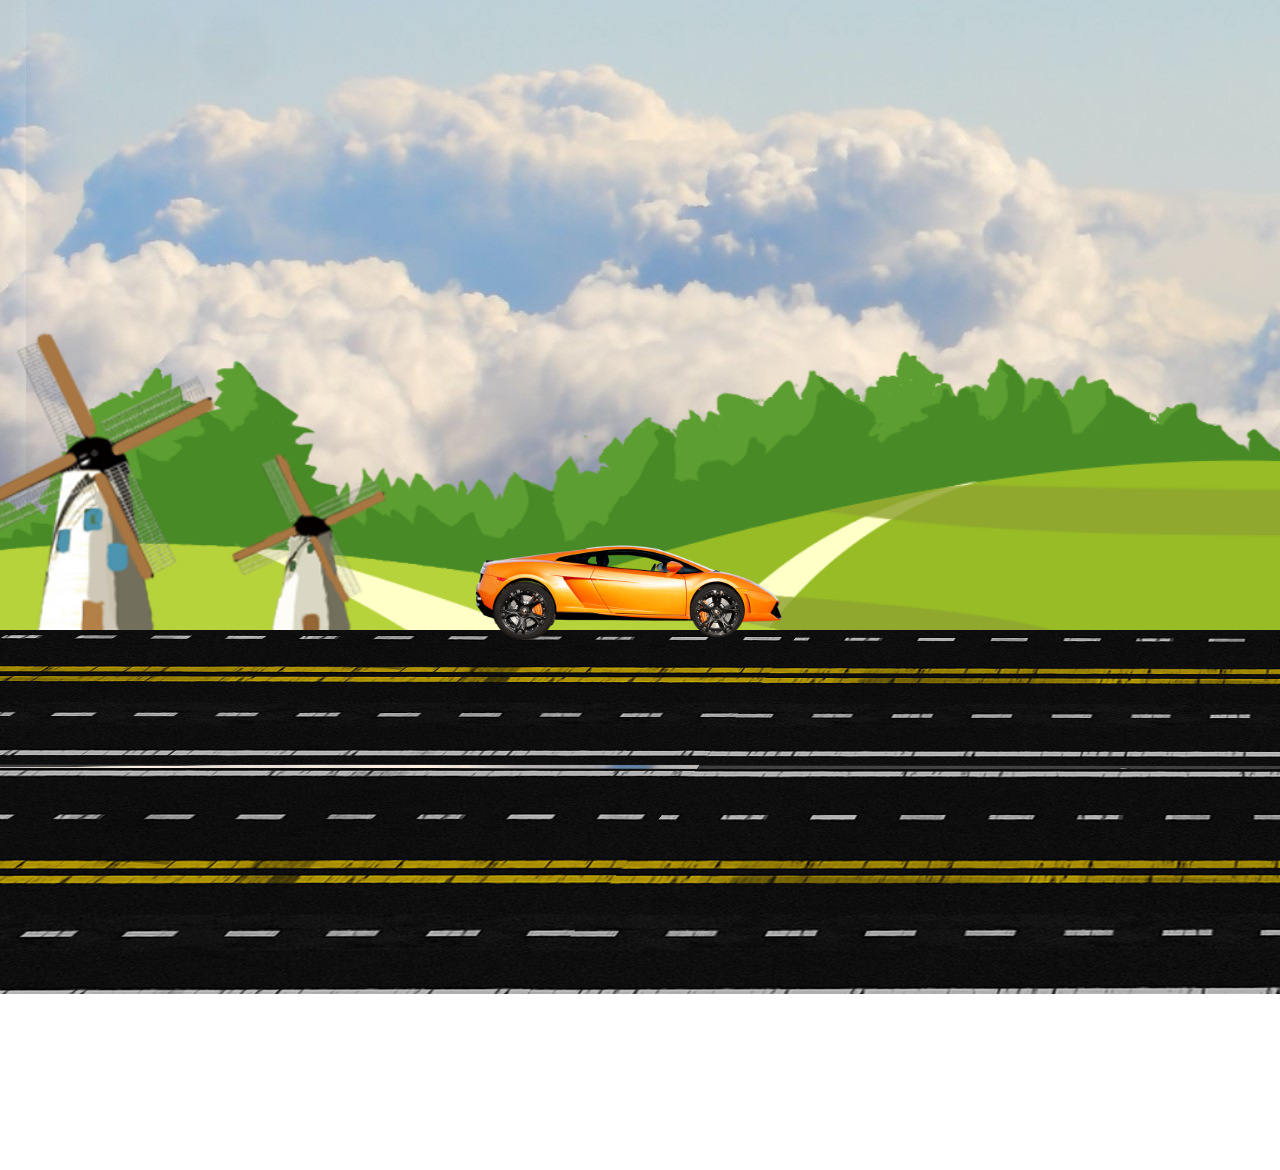
<file: Car Animation/index.html>
<!DOCTYPE html>
<html lang="en">
<head>
    <meta charset="UTF-8">
    <meta name="viewport" content="width=device-width, initial-scale=1.0">
    <title>Car Animation CSS and JavaScript</title>
    <link rel="stylesheet" href="style.css">
    <script src="script.js"></script>
</head>
<body>
    <div class="container">
        <div class="sky">
            <div class="trees"></div>
            <div class="track"></div>
            <div class="car">
                <div class="wheel wheel1">
                    <img src="car_wheel_left.png" alt="">
                </div>
                <div class="wheel wheel2">
                    <img src="car_wheel_right.png" alt="">
                </div>
            </div>
        </div>
    </div>
</body>
</html>
</file>
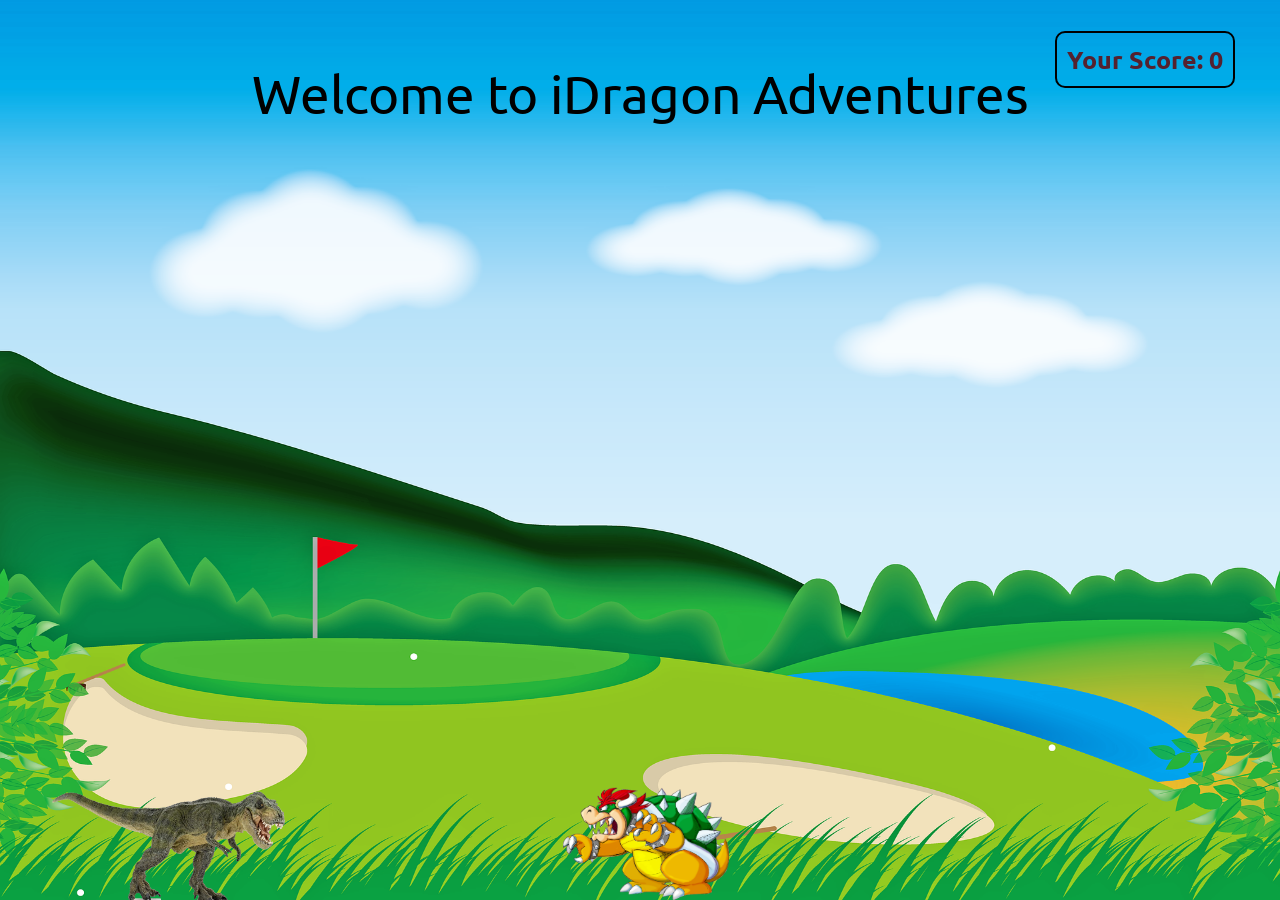
<file: JavaScript Dragon Game/index.html>
<!DOCTYPE html>
<html lang="en">
<head>
    <meta charset="UTF-8">
    <meta name="viewport" content="width=device-width, initial-scale=1.0">
    <title>iDragon - JavaScript Game</title>
    <link href="https://fonts.googleapis.com/css2?family=Ubuntu:wght@300&display=swap" rel="stylesheet">
    <link rel="stylesheet" href="style.css">
    <script src="script.js"></script>
</head>
<body>
    <div class="gameContainer">
        <div class="gameOver">Welcome to iDragon Adventures</div>
        <!-- <div class="gameOver">Welcome to iDragon - Created by Harry</div> -->
        <div class="dino"></div>
        <div id="scoreCont">Your Score: 0</div>
        <div class="obstacle obstacleAni"></div>
    </div>
</body>
</html>
</file>
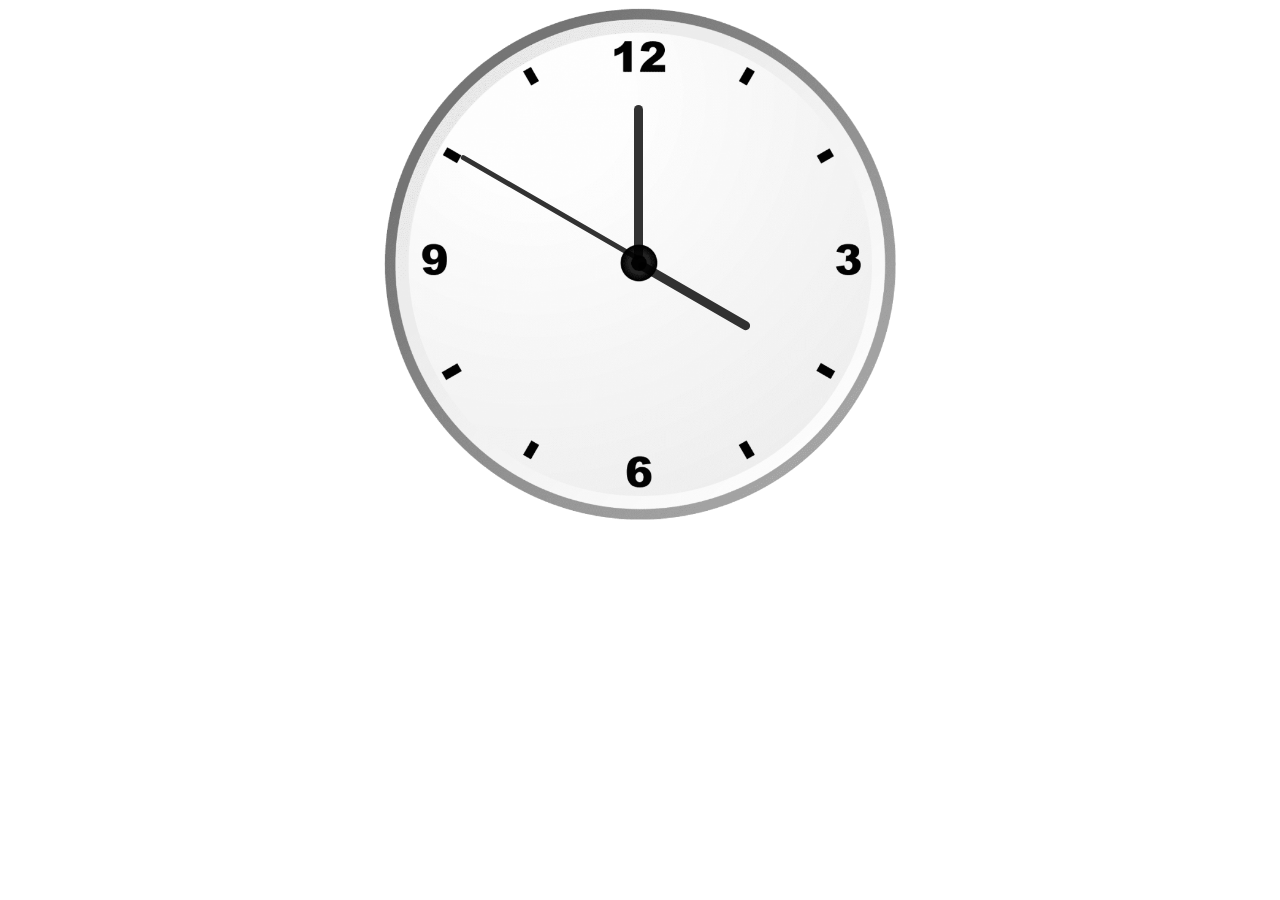
<file: Clock Using HTML, CSS & JS/Clock Using HTML, CSS & JS/index.html>
<!DOCTYPE html>
<html lang="en">
<head>
    <meta charset="UTF-8">
    <meta name="viewport" content="width=device-width, initial-scale=1.0">
    <title>Clock Using Pure JS</title>
    <link rel="stylesheet" href="index.css">
    <script src="index.js"></script>
</head>
<body>
    <div id="clockContainer">
        <div id="hour"></div>
        <div id="minute"></div>
        <div id="second"></div>
    </div>
</body>
</html>
</file>
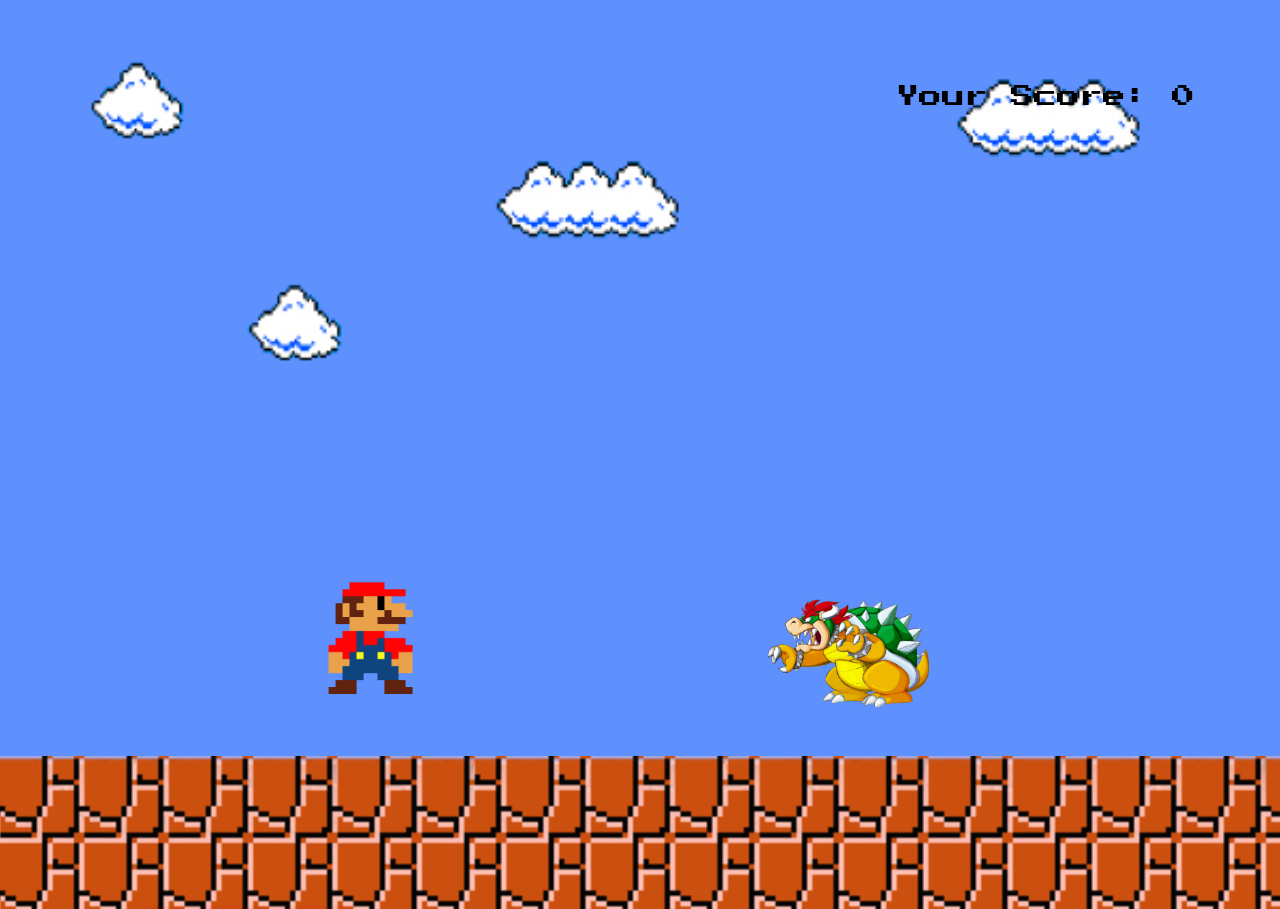
<file: MarioRun-main/MarioRun-main/index.html>
<!DOCTYPE html>
<html lang="en">

<head>
    <meta charset="UTF-8">
    <meta http-equiv="X-UA-Compatible" content="IE=edge">
    <meta name="viewport" content="width=device-width, initial-scale=1.0">
    <title>Mario Run</title>
    <link rel="preconnect" href="https://fonts.googleapis.com">
    <link rel="preconnect" href="https://fonts.gstatic.com" crossorigin>
    <link href="https://fonts.googleapis.com/css2?family=Press+Start+2P&display=swap" rel="stylesheet">
    <link rel="stylesheet" href="style.css">
    <link rel="shortcut icon" type="image/jpg" href="images/favicon-32x32.png" />
    <script src="script.js"></script>
</head>

<body>
    <div class="gamecontainer">
        <div class="gameover "></div>
        <div class="track trackmove"></div>
        <div class="mario mariojump"></div>
        <div id="scorecount">Your Score: 0</div>
        <div class="obstacle obstacleAni"></div>
    </div>
</body>

</html>
</file>
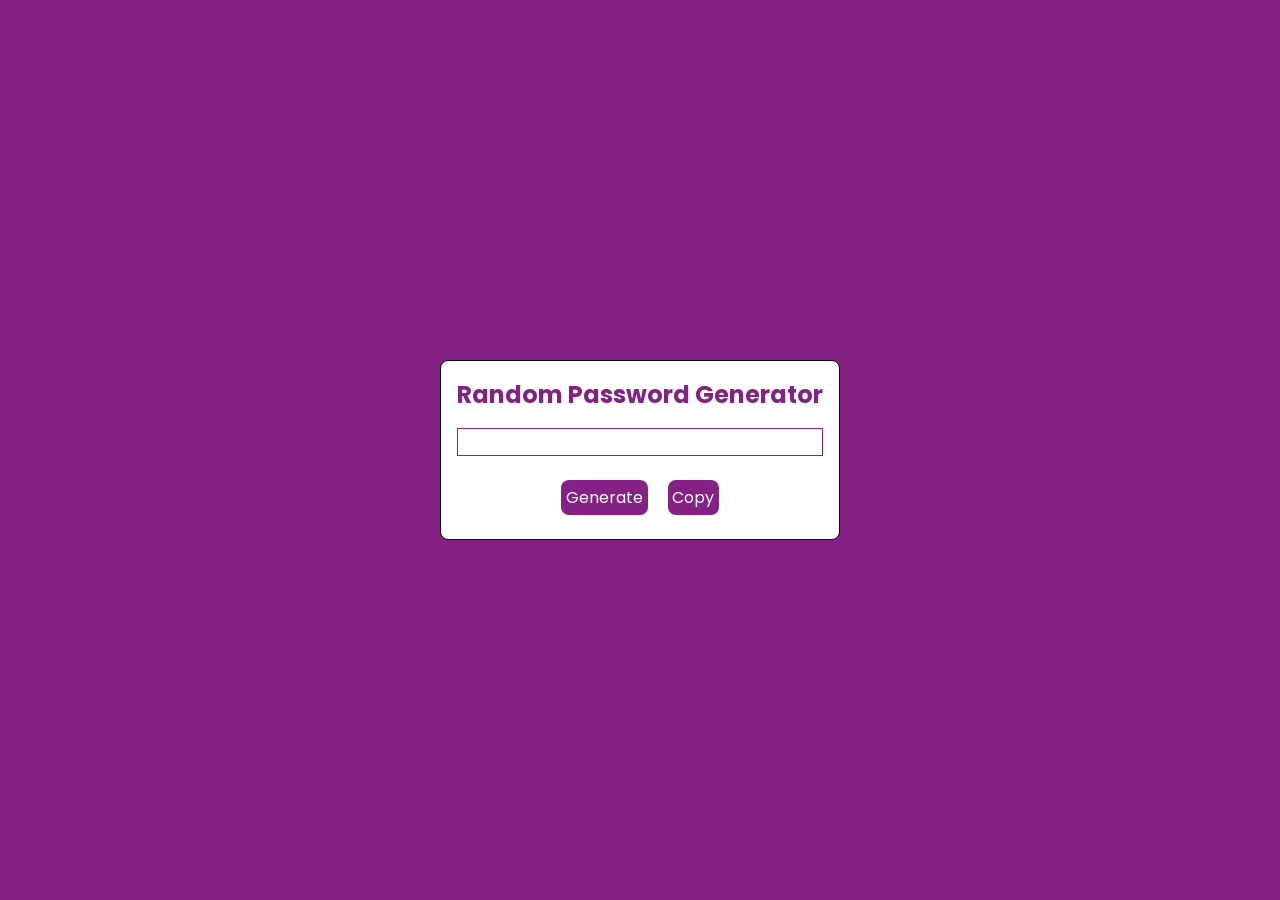
<file: Random-Password-Generator-main/Random-Password-Generator-main/index.html>
<!DOCTYPE html>
<html lang="en">

<head>
    <meta charset="UTF-8">
    <meta http-equiv="X-UA-Compatible" content="IE=edge">
    <meta name="viewport" content="width=device-width, initial-scale=1.0">
    <link rel="stylesheet" href="style.css">
    <link rel="stylesheet" href="media.css">
    <script src="script.js"></script>
    <link rel="preconnect" href="https://fonts.googleapis.com">
    <link rel="preconnect" href="https://fonts.gstatic.com" crossorigin>
    <link href="https://fonts.googleapis.com/css2?family=Poppins&display=swap" rel="stylesheet">
    <link rel="stylesheet" href="https://use.fontawesome.com/releases/v5.13.0/css/all.css"
        integrity="sha384-Bfad6CLCknfcloXFOyFnlgtENryhrpZCe29RTifKEixXQZ38WheV+i/6YWSzkz3V" crossorigin="anonymous" />
    <title>Random Password Generator</title>
</head>

<body>
    <div class="container">
        <div id="text">
            <h2>Random Password Generator</h2>
        </div>
        <div class="input-data">
            <div class="password">
                <input type="text" id="password">
            </div>
        </div>
        <span><button class="btn" id="btn1" onclick="generate()">Generate</button></span>
        <span></span><button class="btn" id="btn2" onclick="copy()">Copy</button></span>
    </div>
</body>

</html>
</file>
<file: Car Animation/style.css>
*{
    margin: 0;
    padding: 0;
}
body{
    overflow: hidden;
    animation: shakebody linear 6s infinite;
}
.sky{
    height: 100vh;
    width: 100%;
    background-image: url(background.jpg);
    background-repeat: no-repeat;
    position: absolute;
}

.trees{
    height: 100vh;
    width: 100%;
    background-image: url(trees.png);
    background-size: cover; 
    position: absolute;
    top: -144px; 
}
.track{
    height: 60vh;
    width: 800vw;
    background-image: url(track.png);
    background-repeat: repeat-x; 
    position: absolute;
    top: 70vh;
    animation: carMove linear 13s infinite;

}

.car{
    height: 100px;
    width: 380px;
    background-image: url(car_body.png);
    background-size: cover;
    background-repeat: no-repeat;
    position: absolute;
    left: 444px;
    bottom:30vh;
    animation: shake linear .3s infinite;

}


.wheel1 img{
    width: 77px;
    position: relative;
    top:42px;
    left:42px;
    animation: wheelRotation linear .16s infinite;
}


.wheel2 img{
    width: 77px;
    position: relative;
    top: -39px;
    left: 235px;
    animation: wheelRotation linear .16s infinite;

}

@keyframes wheelRotation
{
    100%{
        transform: rotate(360deg);
    }
}

@keyframes carMove
{
    100%{
        transform: translateX(-500vw);
    }
}

@keyframes shake
{
    0%{
        transform: translateY(-5px);
    }
    50%{
        transform: translateY(5px);
    }
    100%{
        transform: translateY(-5px);
    }
}
@keyframes shakebody
{
    0%{
        transform: translateY(-50px);
    }
    50%{
        transform: translateY(50px);
    }
    100%{
        transform: translateY(-50px);
    }
}
</file>
<file: JavaScript Dragon Game/style.css>
*{
    margin: 0;
    padding:0;
}
body{
    background-color: red;
    overflow: hidden;
}
.gameContainer{
    background-image: url(bg.png);
    background-repeat: no-repeat;
    background-size: 100vw 100vh;
    width: 100%;
    height: 100vh;
}

.dino{
    background-image: url(dino.png);
    background-repeat: no-repeat;
    background-size: cover;
    width: 233px;
    height: 114px;
    position: absolute;
    bottom:0;
    left: 52px;
}

.obstacle{
    width: 166px;
    height: 113px;
    background-image: url(dragon.png);
    background-size: cover;
    position: absolute;
    bottom: 0;
    left: 44vw;
}

.animateDino{
    animation: dino 0.6s linear;
}

.obstacleAni{
    animation: obstacleAni 5s linear infinite;
}

.gameOver{
    position: relative;
    top:63px;
    font-size: 53px;
    text-align: center; 
    font-family: 'Ubuntu', sans-serif;
}

#scoreCont{
    font-size: 25px;
    color: #54212f;
    font-weight: bold;
    position: absolute;
    right: 45px;
    top: 31px;
    border: 2px solid black;
    padding: 10px;
    font-family: 'Ubuntu', sans-serif;
    border-radius: 10px;
}

@keyframes dino{
    0%{
        bottom: 0;
    }
    50%{
        bottom: 422px;
    }
    100%{
        bottom: 0; 
    }
}

@keyframes obstacleAni{
    0%{
        left: 100vw;
    }
    100%{
        left: -10vw;
    }
}
</file>
<file: Clock Using HTML, CSS & JS/Clock Using HTML, CSS & JS/index.css>
#clockContainer{  
    position: relative;
    margin: auto;
    height: 40vw;
    width: 40vw; 
    background: url(clock.png) no-repeat;
    background-size: 100%;
}

#hour, #minute, #second{
    position: absolute;
    background: black;
    border-radius: 10px; 
    transform-origin: bottom;
}
#hour{
    width: 1.8%;
    height: 25%;
    top: 25%;
    left: 48.85%;
    opacity: 0.8;  
}
#minute{
    width: 1.6%;
    height: 30%;
    top: 19%;
    left: 48.9%;
    opacity: 0.8;  
}
#second{
    width: 1%;
    height: 40%;
    top: 9%;
    left: 49.25%;
    opacity: 0.8; 
    
}
</file>
<file: MarioRun-main/MarioRun-main/style.css>
* {
    margin: 0;
    padding: 0;
}

body {
    background-color: red;
    overflow: hidden;
}

#scorecount {
    font-family: 'Press Start 2P', cursive;
    position: relative;
    width: 418px;
    height: 141px;
    font-size: 23px;
    padding-top: 85px;
    left: 70%;
    position: absolute;
}

.gamecontainer {
    background-image: url(images/background-mario.png);
    background-repeat: repeat-x;
    width: 100%;
    height: 100vh;
    background-size: 100vw 100vh;
    position: absolute;
    /* animation: trackMove linear 6s infinite;*/
}

.gameover {
    top: 14%;
    left: 35%;
    background-image: url(images/gameover.gif);
    position: absolute;
    background-size: contain;
    background-repeat: no-repeat;
    width: 423px;
    height: 315px;
    z-index: 100;
    visibility: hidden;
}

.track {
    background-image: url(images/track.png);
    height: 17vh;
    background-repeat: repeat-x;
    width: 800vw;
    position: absolute;
    background-size: contain;
    bottom: -1%;
}

.mario {
    background-image: url(images/mario.png);
    background-repeat: no-repeat;
    width: 98px;
    height: 141px;
    background-size: cover;
    top: 63.5%;
    position: absolute;
    left: 25%;
}

.obstacle {
    background-image: url(images/dragon.png);
    background-repeat: no-repeat;
    width: 161px;
    height: 108px;
    background-size: cover;
    top: 66.5%;
    position: absolute;
    left: 60%;
}

.animateMario {
    animation: marioUP linear 1s;
}

.obstacleAni {
    animation: obstacleAni 4s linear infinite;
}

.mariofall {
    filter: grayscale();
    animation: fall 2s linear;
}

.trackmove {
    animation: trackMove linear 20s infinite;
}

@keyframes trackMove {
    100% {
        transform: translateX(-500vh);
    }
}

@keyframes marioUP {
    0% {
        top: 56.5%;
        background-image: url(images/mario-jump.png);
        width: 115px;
        height: 114px;
    }
    50% {
        top: 25%;
        background-image: url(images/mario-jump.png);
        width: 115px;
        height: 114px;
    }
    100% {
        top: 56.5%;
        background-image: url(images/mario-jump.png);
        width: 115px;
        height: 114px;
    }
}

@keyframes shake {
    0% {
        transform: translateY(-5px);
    }
    50% {
        transform: translateY(5px);
    }
    100% {
        transform: translateY(-5px);
    }
}

@keyframes obstacleAni {
    0% {
        left: 100%;
    }
    100% {
        left: -10%;
    }
}

.drop {
    animation: drop 1.2s forwards;
}

@keyframes drop {
    0% {}
    20% {
        transform: translate3d(0, 20px, 0);
        opacity: 1;
    }
    40%,
    45% {
        transform: translate3d(0, -120px, 0);
        opacity: 1;
    }
}

@keyframes fall {
    0% {
        top: 65%;
    }
    25% {
        top: 75%;
    }
    50% {
        top: 81%;
    }
    75% {
        top: 89%
    }
    100% {
        top: 125%;
    }
}
</file>
<file: Random-Password-Generator-main/Random-Password-Generator-main/style.css>
*{
    margin: 0;
    padding: 0;
    box-sizing: border-box;
    font-family: 'Poppins', sans-serif;
}
:root{
    --primary-color: white;
    --secondary-color: rgb(133, 32, 133);
    --tertiary-color: rgb(184, 44, 184);
}
body{
    background-color: var(--secondary-color);
}
#text{
    color: var(--secondary-color);
}
.container{
    position: absolute;
    top: 50%;
    left: 50%;
    transform: translate(-50%, -50%);
    background-color: var(--primary-color);
    border: 1px solid black;
    padding: 1rem;
    border-radius: 0.5rem;
    text-align: center;
}
.password{
    padding: 1rem 0 1rem 0; /*top right bottom left*/
}
.password input{
    padding: 0.2rem;
    width: 100%;
    border: 1px solid var(--secondary-color);
    outline: none; /*remove outline of textbox*/
}
.btn{
    cursor: pointer;
    border-radius: 0.5rem;
    font-size: 1rem;
    padding: 0.3rem 0.3rem 0.3rem 0.3rem; /*top right bottom left*/
    margin: 0.5rem 0 0.5rem 0;
    background-color: var(--secondary-color);
    color: var(--primary-color);
    border: none;
}
.btn:hover{
    background-color: var(--tertiary-color);
}
#btn1{
    margin-right: 1rem;
}
</file>
<file: Random-Password-Generator-main/Random-Password-Generator-main/media.css>
@media (max-width:500px) {
    .container{
        width: 80%;
    }
}
</file>
